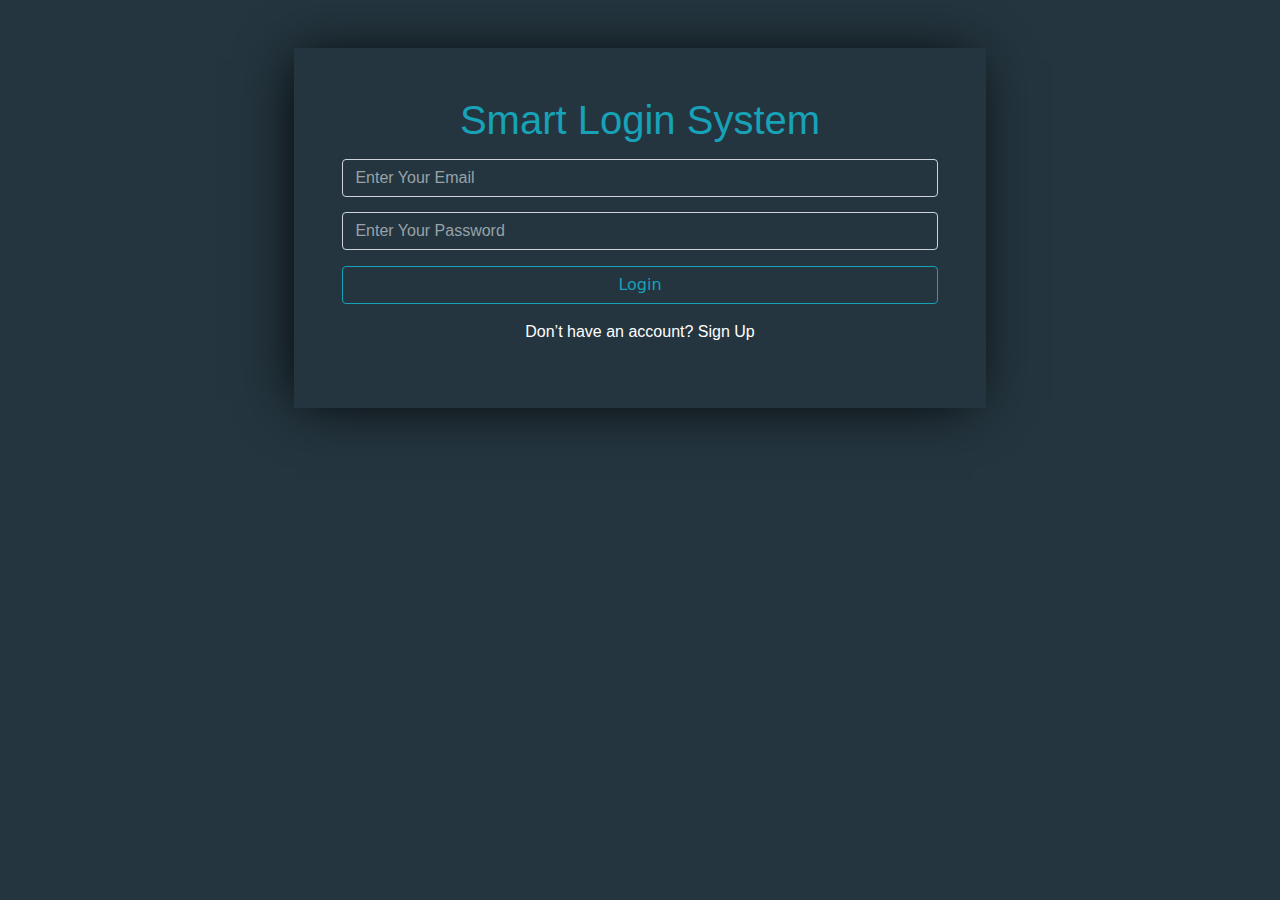
<file: index.html>
<html>

<head>
  <link rel="stylesheet" href="css/bootstrap.min.css">
  <link rel="stylesheet" href="css/all.min.css">
  <link rel="stylesheet" href="css/main.css">
  <title>signin page</title>
  
</head>
<body>
  <div class="box m-auto text-center p-5 mt-5 text-white" >
    <h1>Smart Login System</h1>
    <input id="mailInput1" type="text" class=" form-control" placeholder="Enter Your Email">
    <input id="passInput1" type="password" class=" form-control" placeholder="Enter Your Password">
    
    <div><p id="inputsAlert1" class=" text-danger mt-4 d-none">fill the inputs first</p></div>
    <div><p id="inputsAlert2" class=" text-danger mt-4 d-none">your email or password is incorrect</p></div>
    
    <a id="LoginBtn"  class=" btn btn1 form-control mt-3 mb-3">Login</a>
    
    <p>Don’t have an account? <a class="signupin" href="signup.html">Sign Up</a></p>
  </div>
  


  <script src="js/bootstrap.bundle.min.js"></script>
  <script src="js/main.js"></script>
</body>

</html>
</file>
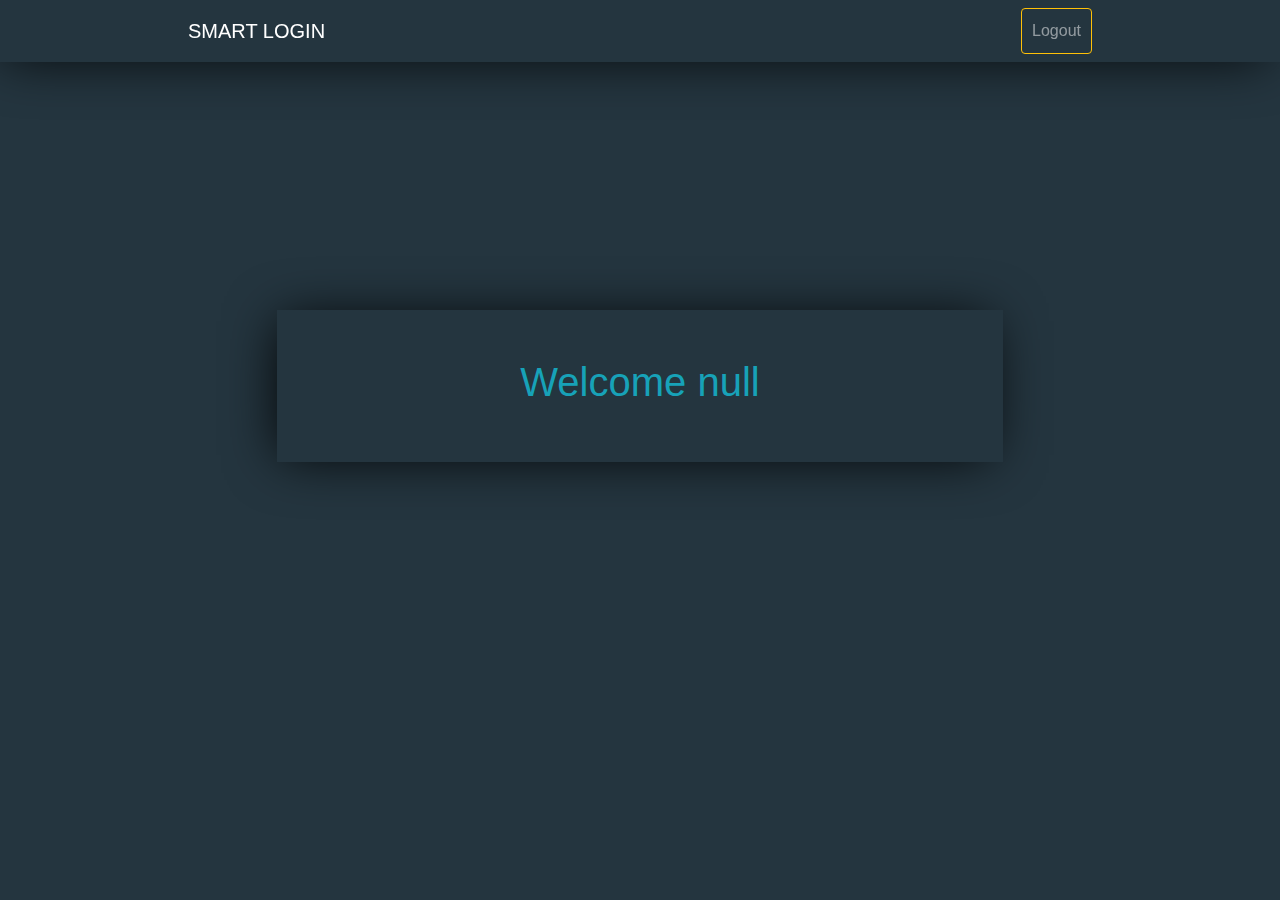
<file: home.html>
<html>

<head>
  <link rel="stylesheet" href="css/bootstrap.min.css">
  <link rel="stylesheet" href="css/all.min.css">
  <link rel="stylesheet" href="css/main.css">
  <title>welcome page</title>
  
</head>
<body>
    <nav class="navbar">
        <div class="container navContent">
            <a class="navbar-brand ps-5">SMART LOGIN</a>
            <div class=" pe-5">
                <a class="btn exitBtn" href="index.html" type="submit">Logout</a>
            </div>
        </div>
    </nav>
    <div class="container my-5 text-center h-75 d-flex align-items-center">
        <div class="box2 box text-center m-auto p-5">
            <h1 id="welcomeSyntax">welcome</h1>
        </div>
    </div>
    
  


  <script src="js/bootstrap.bundle.min.js"></script>
  <script src="js/home.js"></script>
</body>

</html>
</file>
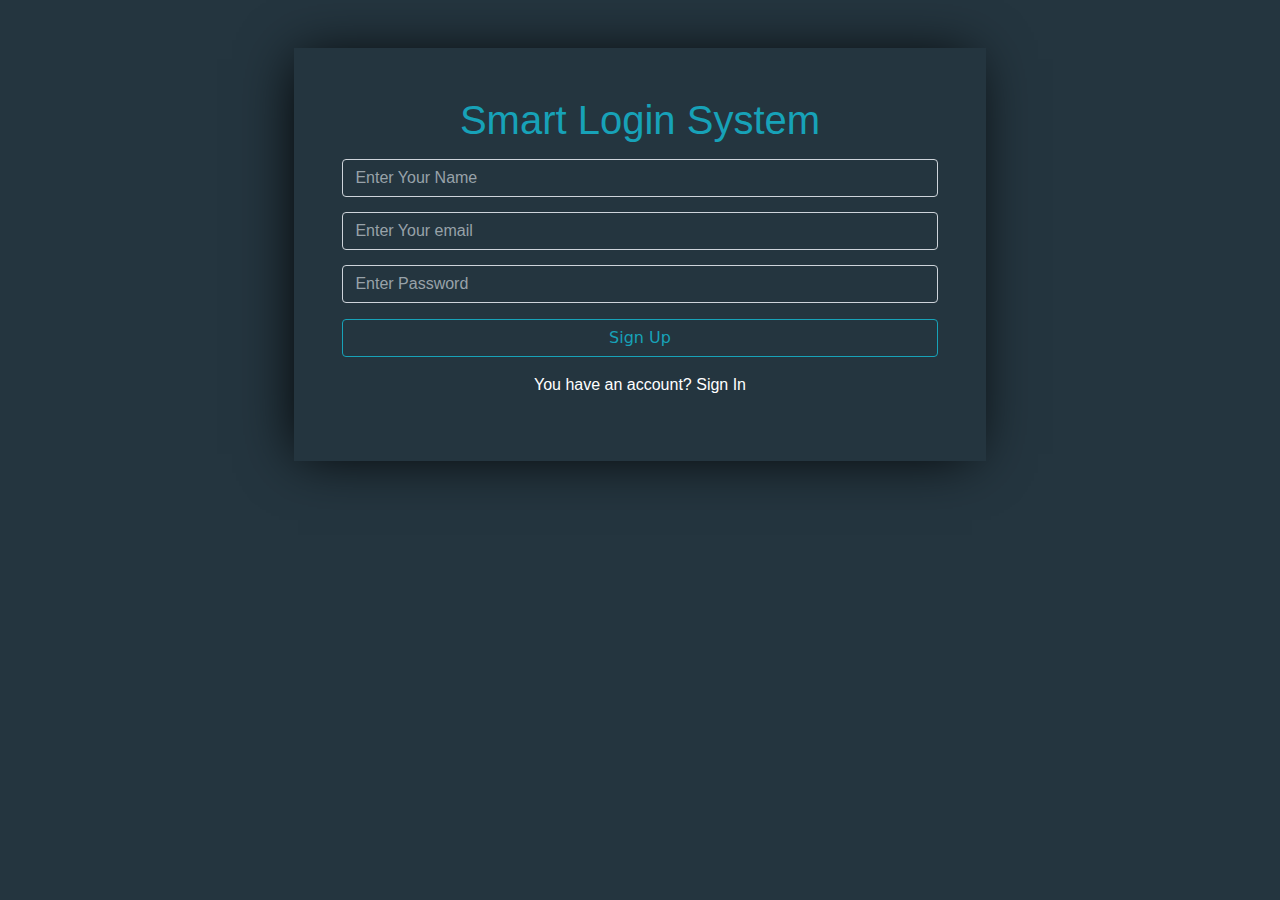
<file: signup.html>
<html>

<head>
  <link rel="stylesheet" href="css/bootstrap.min.css">
  <link rel="stylesheet" href="css/all.min.css">
  <link rel="stylesheet" href="css/main.css">
  <title>signup page</title>
  
</head>
<body>
  <div class="box m-auto text-center p-5 mt-5 text-white" >
    <h1>Smart Login System</h1>
    <input id="nameInput" type="text" class="form-control" placeholder="Enter Your Name">
    <div><p id="inputAlert1" class="hent pt-0 text-danger d-none">include at least 3 letters starting with capital, second name is optional</p></div>

    <input id="mailInput" type="text" class="form-control" placeholder="Enter Your email">
    <div><p id="inputAlert2" class="hent pt-0 text-danger d-none">name@example.com</p></div>

    <input id="passInput" type="password" class=" form-control" placeholder="Enter Password">
    <div><p id="inputAlert3" class="hent pt-0 text-danger d-none">you must strenth your password, from 5 to 15 characters</p></div>

    <div><p id="inputsAlert" class=" text-danger d-none">signUp failed ! Try again</p></div>
    <div><p id="inputAlertSuccess" class=" text-success d-none">Success</p></div>
    <div><p id="inputAlertFailed" class=" text-danger d-none">this account is exist ! Try another one.</p></div>

    <button id="signUpBtn" class="btn1 btn form-control mt-3 mb-3">Sign Up</button>
    <p>You have an account? <a class="signupin" href="index.html">Sign In</a></p>
    <a id="successBtn" href="index.html" class="btn m-3 btn2 d-none">Sign In</a>
  </div>
  
  <script src="js/bootstrap.bundle.min.js"></script>
  <script src="js/signup.js"></script>
</body>

</html>
</file>
<file: css/main.css>
body{
    background-color: #24353f;
}
.box{
    width: 54%;
    background-color: #24353f;
    box-shadow:-5px 2px 54px -9px rgb(0 0 0) !important;
}
h1{
    color: #17a2b8;
    font-family: sans-serif;
    font-size: 40px;
    line-height: 48px;
    font-weight: 500;
}
input{
    margin-top:15px;
    background-color: transparent !important;
    border: 1px solid white;
    font-size: 16px;
    font-family: sans-serif;
    font-weight: 400;
    line-height: 24px;
    color: white !important;
}
input:focus{
    border: #000 2px solid;
}
input::-webkit-input-placeholder{
    color: #98a2a9 !important;
}
.hent{
    font-size: 13px;
}
.btn1{
    border: 1px solid #17a2b8 !important;
    color: #17a2b8 !important;
    background-color: transparent !important;
}
.btn1:hover{
    background-color: #17a2b8 !important;
    color: white !important;
    font-size: 16px;
    line-height: 24px;
    font-family: sans-serif;
    font-weight: 400;
}
p{
    font-family: sans-serif;
    font-size: 16px;
    font-weight: 400;
    line-height: 24px;
}
.signupin{
   text-decoration: none;
   color: white !important; 
}
.signupin:hover{
    text-decoration: underline !important;

}
.navbar{
    box-shadow: -5px 2px 54px -9px rgb(0 0 0);
    position: fixed;
    top: 0;
    left: 0;
    right: 0;
}
.navContent{
    width: 80%;
}
.navbar-brand{
    font-size: 20px;
    font-family: sans-serif;
    font-weight: 400;
    line-height: 30px;
    text-decoration: none;
    color: white !important;
}
.exitBtn{
    border: 1px solid #ffc107 !important;
    color: rgba(255,255,255,.5) !important;
    font-family: sans-serif;
    padding: 10px !important;
}
.exitBtn:hover{
    background-color: #ffc107 !important;
}
.box2{
    width: 65%;
}
.btn2{
    border: 1px solid #17a2b8;
    color: #17a2b8;
}
.btn2:hover{
    color: white !important;
    background-color: #17a2b8 !important;

}
</file>
